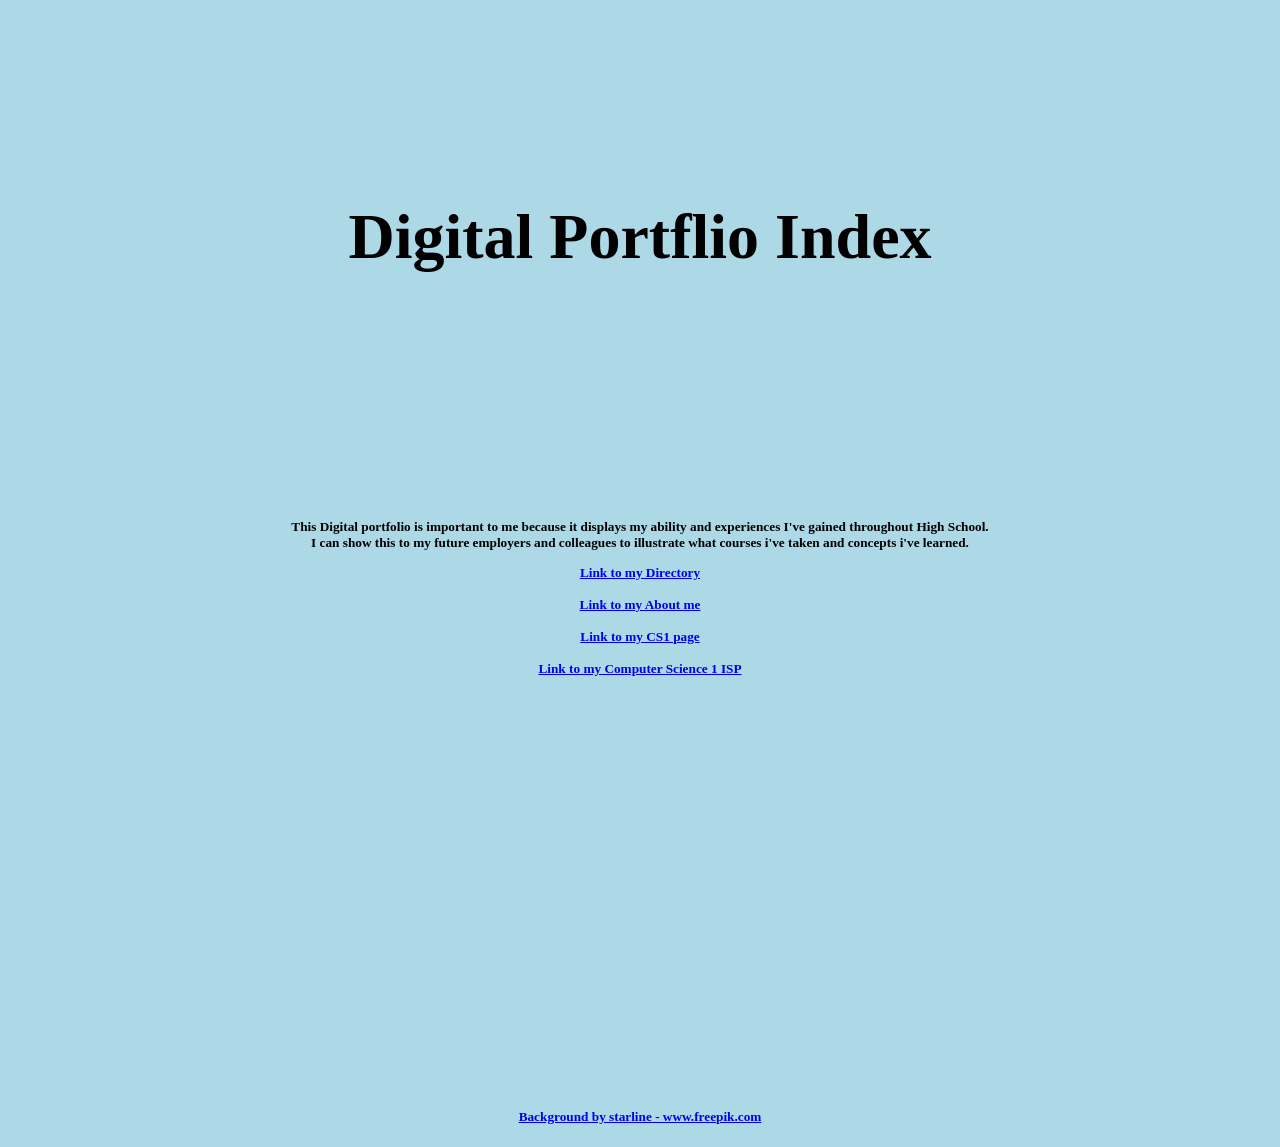
<file: Digital Portfolio/index.html>
<!DOCTYPE html>
<html>
  <head>
  <link rel="stylesheet" type="text/css" href="styles.css">
    <title>Index.html-Pranav Krishnan</title>
  </head>
  <h1>Digital Portflio Index <h1/>
    <body>
      <style>
	body {
	    background-image: url('https://img.freepik.com/free-vector/white-gray-geometric-pattern-background-vector_53876-136510.jpg?w=1380&t=st=1660780065~exp=1660780665~hmac=cda9989e015032455ebd6798aeeceb0900c4f374107f18500f8650814fbe3d1d');
	    background-repeat: no-repeat;
	    background-attachment: fixed;
	    background-size: 100% 100%;
	    text-align: center;
	    font-family: monoscape;
	    font-size: 100;
	}
      </style>
      <h5>
	<br/>
	<br/>
	<p>This Digital portfolio is important to me because it displays my ability and experiences I've gained throughout High School. <br/> I can show this to my future employers and colleagues to illustrate what courses i've taken and concepts i've learned.</p>
	<a href="https://www.codermerlin.com/users/pranav-krishnan/Digital%20Portfolio/directory.html">Link to my Directory</a>
	  <br/>
	  <br/>
	  <a href="https://www.codermerlin.com/users/pranav-krishnan/Digital%20Portfolio/aboutMe.html">Link to my About me</a>
	  <br/>
	  <br/>
	  <a href="https://www.codermerlin.com/users/pranav-krishnan/Digital%20Portfolio/cs1.html">Link to my CS1 page </a>
	  <br/>
	  <br/>
	  <a href="https://www.codermerlin.com/users/pranav-krishnan/Digital%20Portfolio/cs1ISP.html">Link to my Computer Science 1 ISP</a>
    </body>
    <br/>
    <br/>
    <br/>
    <br/>
    <br/>
    <br/>
    <br/>
    <br/>
    <br/>
    <br/>
    <br/>
    <br/>
    <br/>
    <br/>
    <br/>
    <br/>
    <br/>
    <br/>
    <br/>
    <br/>
    <br/>
    <br/>
    <br/>
    <br/>
    <br/>
    <br/>
    <br/>
    <br/>
    <footer>

      <a href="https://www.freepik.com/vectors/subtle">Background by starline - www.freepik.com</a>
    </footer>

</body>
</html>
</file>
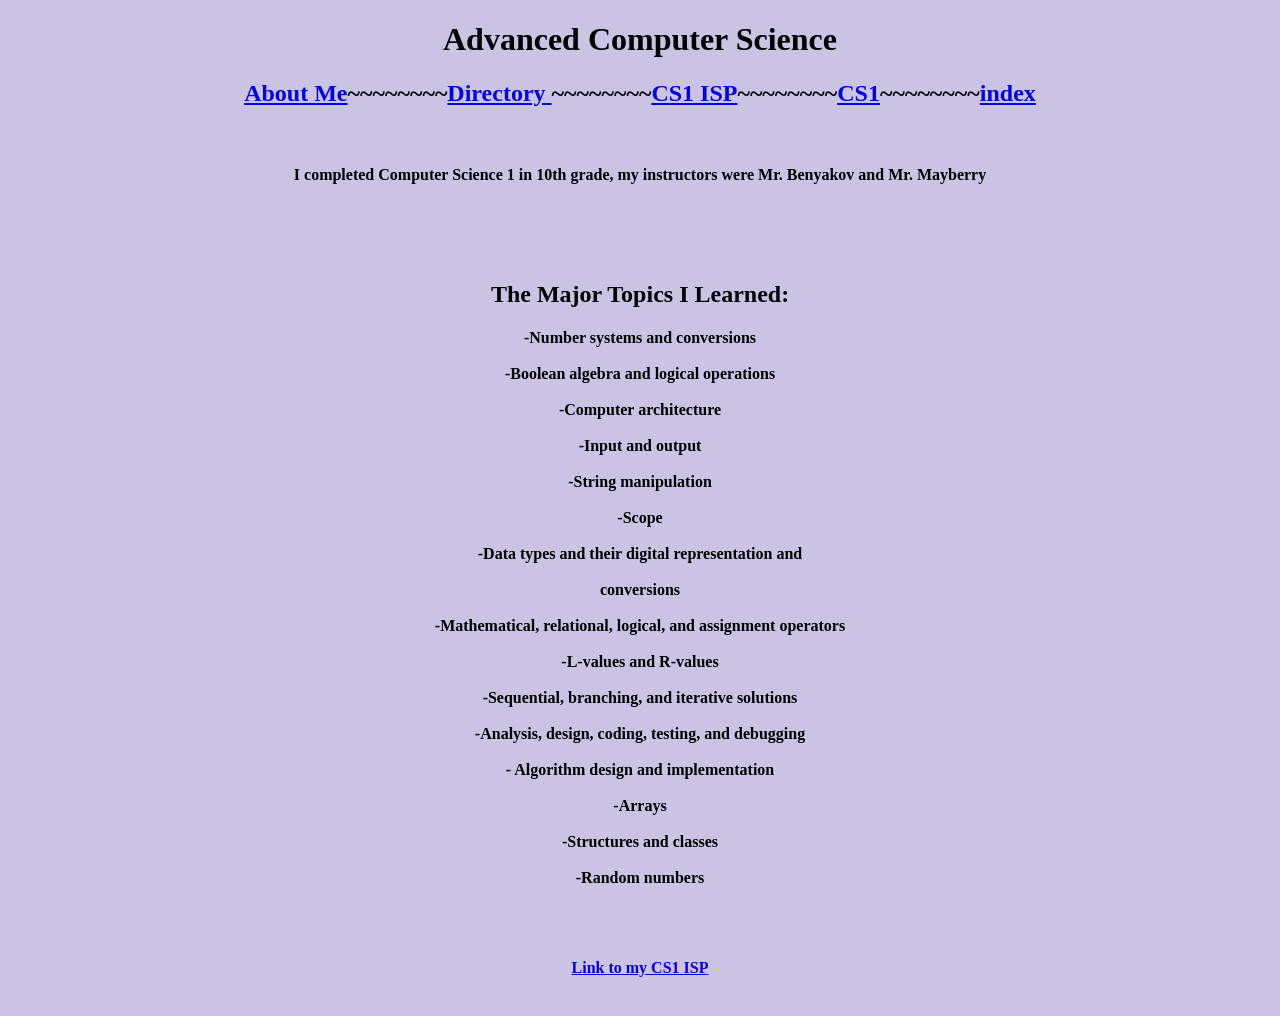
<file: Digital Portfolio/cs1.html>
<!DOCTYPE html>
<html>
  <head>
    <title>Advanced Computer Science 1</title>
  </head>
<h1>Advanced Computer Science <h1/>  
    <h2> <a href='https://www.codermerlin.com/users/pranav-krishnan/Digital%20Portfolio/aboutMe.html'>About Me</a>~~~~~~~~<a href='https://www.codermerlin.com/users/pranav-krishnan/Digital%20Portfolio/directory.html'>Directory
      </a>~~~~~~~~<a href='https://www.codermerlin.com/users/pranav-krishnan/Digital%20Portfolio/cs1ISP.html'>CS1 ISP</a>~~~~~~~~<a href='https://www.codermerlin.com/users/pranav-krishnan/Digital%20Portfolio/cs1.html'>CS1</a>~~~~~~~~<a href='https://www.codermerlin.com/users/pranav-krishnan/Digital%20Portfolio/index.html'>index</a>  </h2>
</div>

    <body>
        <br/>  
      <style>
	body {
	    background-image: url('https://img.freepik.com/free-vector/white-gray-geometric-pattern-background-vector_53876-136510.jpg?w=1380&t=st=1660780065~exp=1660780665~hmac=cda9989e015032455ebd6798aeeceb0900c4f374107f18500f8650814fbe3d1d');
	    background-repeat: no-repeat;
	    background-attachment: fixed;
	    background-size: 100% 100%;
	    background-color: #CBC3E3;
	    text-align: center;
	}
      </style>
      <h4>I completed Computer Science 1 in 10th grade, my instructors were Mr. Benyakov and Mr. Mayberry <h4>
	  <br/>
	  <br/>
	                <br/>  
	  <h2>The Major Topics I Learned: <h2/>
	    <h4>
	      -Number systems and conversions
	      <br/>
	      <br/>
	      -Boolean algebra and logical operations
	      <br/>
	      <br/>
	      -Computer architecture
	      <br/>
	      <br/>
	      -Input and output
	      <br/>
	      <br/>
	      -String manipulation
	      <br/>
	      <br/>
	      -Scope
	      <br/>
	      <br/>
	      -Data types and their digital representation and
	      <br/>
	      <br/>
	      conversions
	      <br/>
	      <br/>
	      -Mathematical, relational, logical, and assignment operators
	      <br/>
	      <br/>
	      -L-values and R-values
	      <br/>
	      <br/>
	      -Sequential, branching, and iterative solutions
	      <br/>
	      <br/>
	      -Analysis, design, coding, testing, and debugging
	      <br/>
	      <br/>
	      - Algorithm design and implementation
	      <br/>
	      <br/>
	      -Arrays
	      <br/>
	      <br/>
	      -Structures and classes
	      <br/>
	      <br/>
	      -Random numbers
	      <br/>
	      <br/>
	      <br/>
    </body>
    <br/>
    <br/>
    <footer>
      <a href="https://www.codermerlin.com/users/pranav-krishnan/Digital%20Portfolio/cs1ISP.html">Link to my CS1 ISP</a>
      <br/>
      <br/>
      
    </footer>

</body>
</html>
</file>
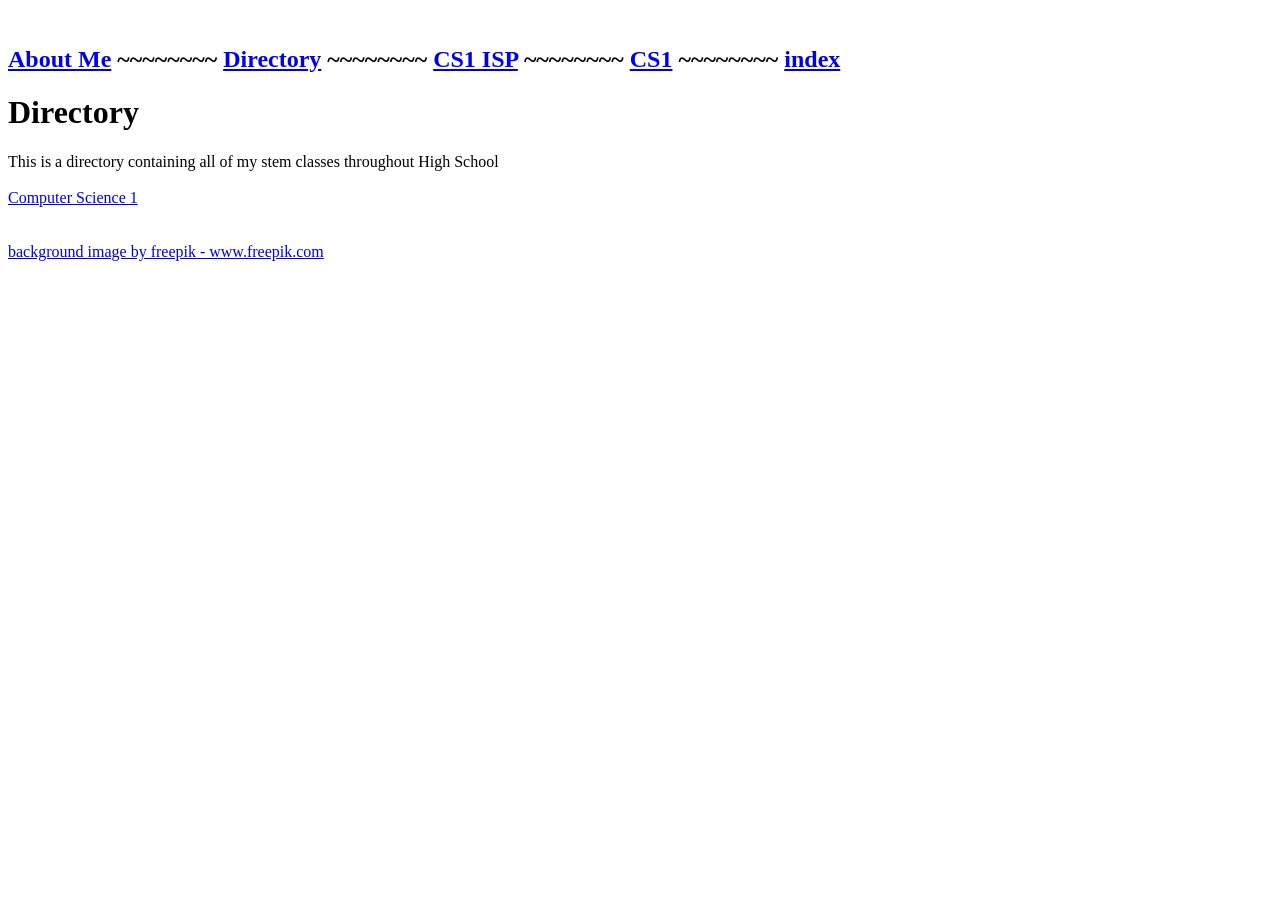
<file: Digital Portfolio/directory.html>
<!DOCTYPE html>
<html>
  <head>
    <title>Directory</title>
  </head>

  <br/>
  <h2> <a href='https://www.codermerlin.com/users/pranav-krishnan/Digital%20Portfolio/aboutMe.html'>About Me</a>         ~~~~~~~~      <a href='https://www.codermerlin.com/users/pranav-krishnan/Digital%20Portfolio/directory.html'>Directory</a>    ~~~~~~~~       <a href='https://www.codermerlin.com/users/pranav-krishnan/Digital%20Portfolio/cs1ISP.html'>CS1 ISP</a>    ~~~~~~~~        <a href='https://www.codermerlin.com/users/pranav-krishnan/Digital%20Portfolio/cs1.html'>CS1</a>       ~~~~~~~~      <a href='https://www.codermerlin.com/users/pranav-krishnan/Digital%20Portfolio/index.html'>index</a>  </h2>
</div>
<h1>Directory</h1> 
<style>
    body {
	background-image: url('https://img.freepik.com/free-vector/shiny-white-gray-background-with-wavy-lines_1017-25101.jpg?w=1380&t=st=1660778016~exp=1660778616~hmac=6bc10e58d8a68766fbe213c1ba13b16d9cdecf31f2825ef1ac59286443c6a43d');
	background-repeat: no-repeat;
	background-attachment: fixed;
	background-size: 100% 100%;
    }
</style>

  <body> This is a directory containing all of my stem classes throughout High School </body>

  <br/>
  <br/>
  <a href="https:www.codermerlin.com/users/pranav-krishnan/Digital Portfolio/cs1.html">Computer Science 1</a>
  <br/>

  <br/>
  <br/>
</body>
<footer>
  <a href="https://www.freepik.com/vectors/polygon-shape">background image by freepik - www.freepik.com</a>

</footer>

</html>
</file>
<file: Digital Portfolio/styles.css>
h1 {
    color: black;
    font-family: Fantasy-Copperplate;
    
    font-size: 400%;
    margin-top: 200px;
    text-align: center;
}
body {
    background-color: lightblue;
}
</file>
